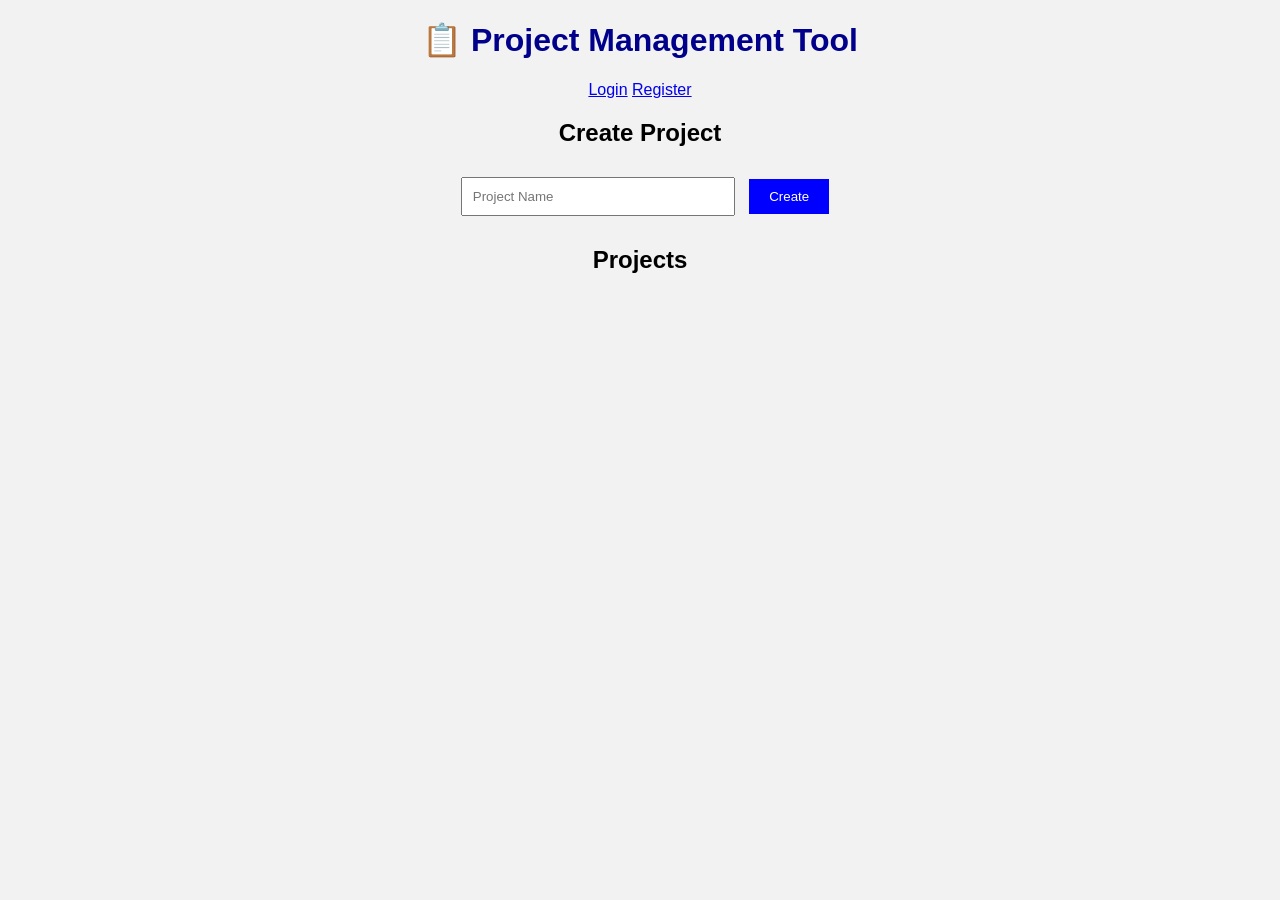
<file: index.html>
<!DOCTYPE html>
<html>
<head>
    <title>Project Management Tool</title>
    <link rel="stylesheet" href="style.css">
</head>
<body>

    <h1>📋 Project Management Tool</h1>

    <a href="login.html">Login</a>
    <a href="register.html">Register</a>

    <h2>Create Project</h2>

    <input type="text" id="projectName" placeholder="Project Name">

    <button onclick="createProject()">Create</button>

    <h2>Projects</h2>

    <div id="projectList"></div>

    <script src="script.js"></script>

</body>
</html>
</file>
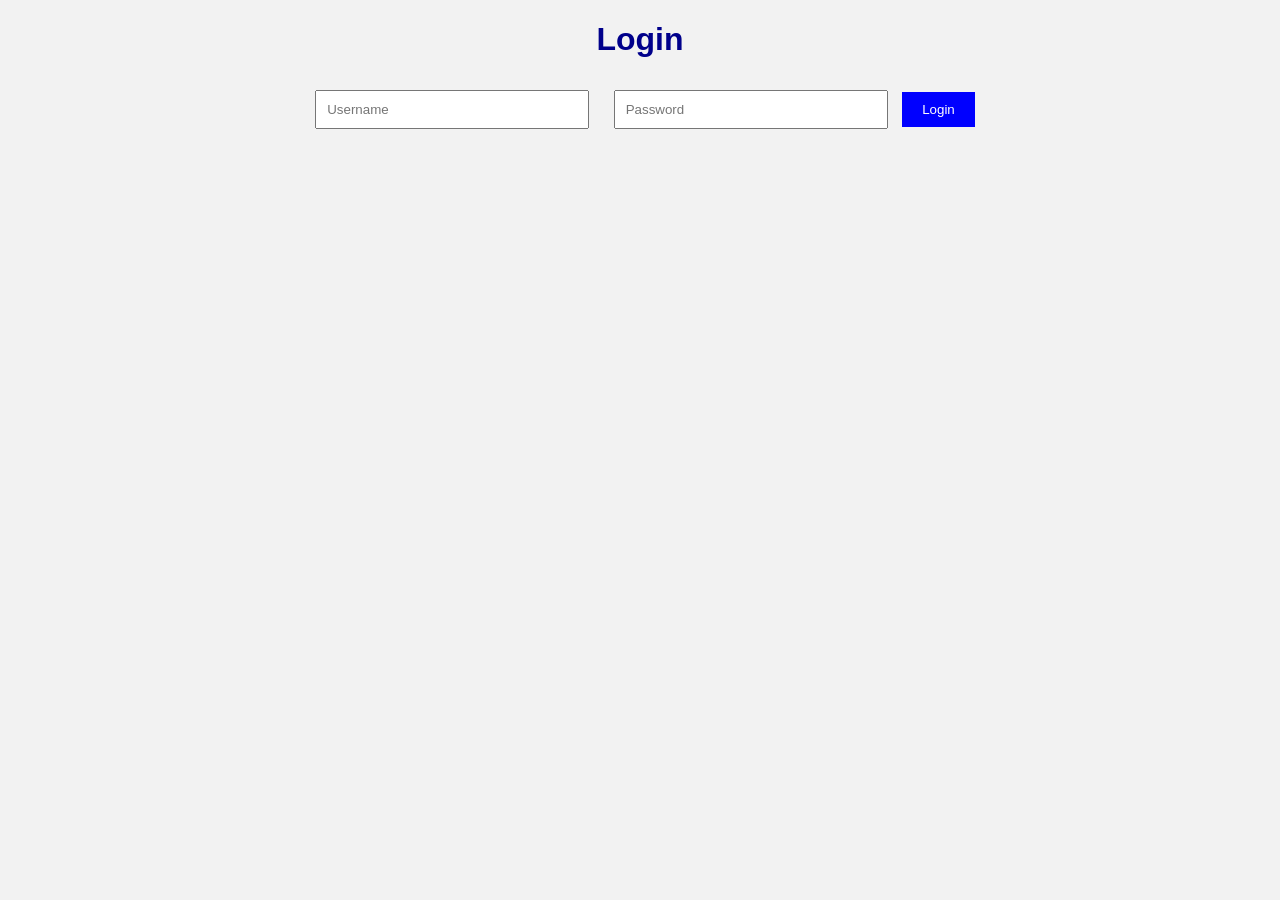
<file: login.html>
<!DOCTYPE html>
<html>
<head>
    <title>Login</title>
    <link rel="stylesheet" href="style.css">
</head>
<body>

<h1>Login</h1>

<form>

<input type="text" placeholder="Username">

<input type="password" placeholder="Password">

<button type="submit">Login</button>

</form>

</body>
</html>
</file>
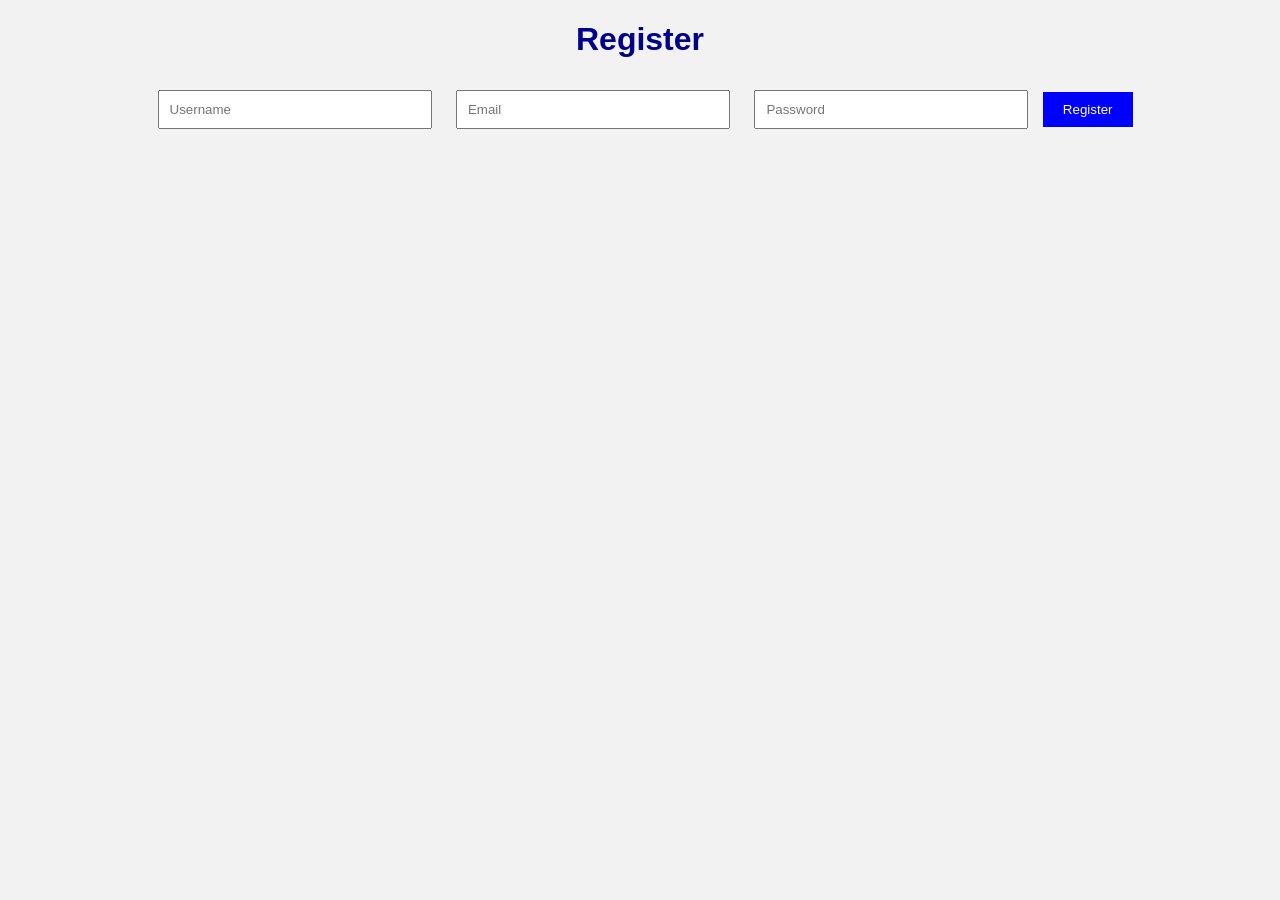
<file: register.html>
<!DOCTYPE html>
<html>
<head>
    <title>Register</title>
    <link rel="stylesheet" href="style.css">
</head>
<body>

<h1>Register</h1>

<form>

<input type="text" placeholder="Username">

<input type="email" placeholder="Email">

<input type="password" placeholder="Password">

<button type="submit">Register</button>

</form>

</body>
</html>
</file>
<file: style.css>
body{
    font-family: Arial;
    background-color: #f2f2f2;
    text-align: center;
}

h1{
    color: darkblue;
}

input{
    width: 250px;
    padding: 10px;
    margin: 10px;
}

button{
    padding: 10px 20px;
    background-color: blue;
    color: white;
    border: none;
    cursor: pointer;
}

button:hover{
    background-color: darkblue;
}

#projectList{
    margin-top:20px;
}

.project{
    background:white;
    width:300px;
    margin:auto;
    padding:15px;
    margin-bottom:15px;
    border-radius:10px;
    box-shadow:0px 0px 10px gray;
}
</file>
